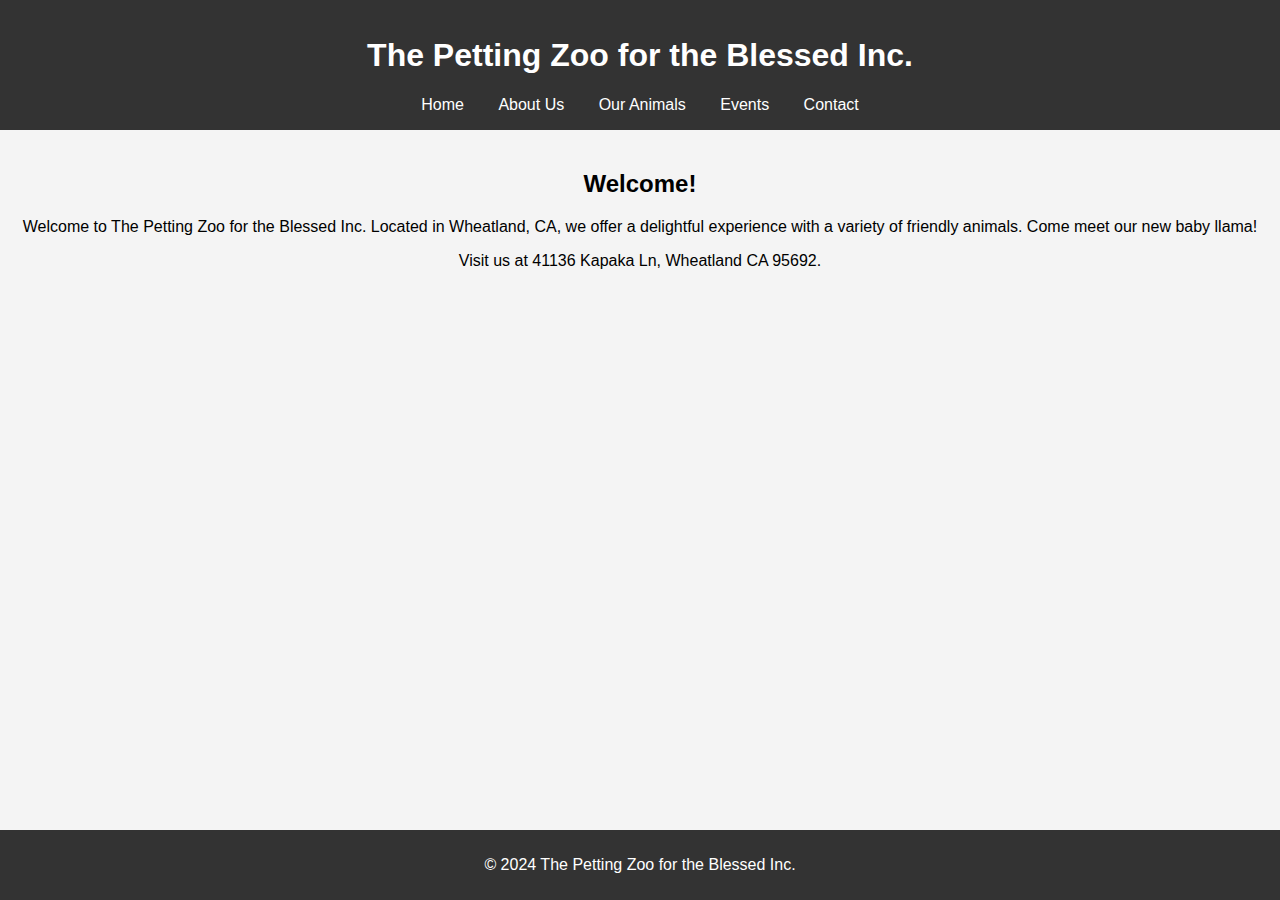
<file: index.html>
<!DOCTYPE html>
<html lang="en">
<head>
    <meta charset="UTF-8">
    <meta name="viewport" content="width=device-width, initial-scale=1.0">
    <title>The Petting Zoo for the Blessed Inc.</title>
    <link rel="stylesheet" href="styles.css">
</head>
<body>
    <header>
        <h1>The Petting Zoo for the Blessed Inc.</h1>
        <nav>
            <a href="index.html">Home</a>
            <a href="about.html">About Us</a>
            <a href="animals.html">Our Animals</a>
            <a href="events.html">Events</a>
            <a href="contact.html">Contact</a>
        </nav>
    </header>
    <main>
        <h2>Welcome!</h2>
        <p>Welcome to The Petting Zoo for the Blessed Inc. Located in Wheatland, CA, we offer a delightful experience with a variety of friendly animals. Come meet our new baby llama!</p>
        <p>Visit us at 41136 Kapaka Ln, Wheatland CA 95692.</p>
    </main>
    <footer>
        <p>&copy; 2024 The Petting Zoo for the Blessed Inc.</p>
    </footer>
</body>
</html>
</file>
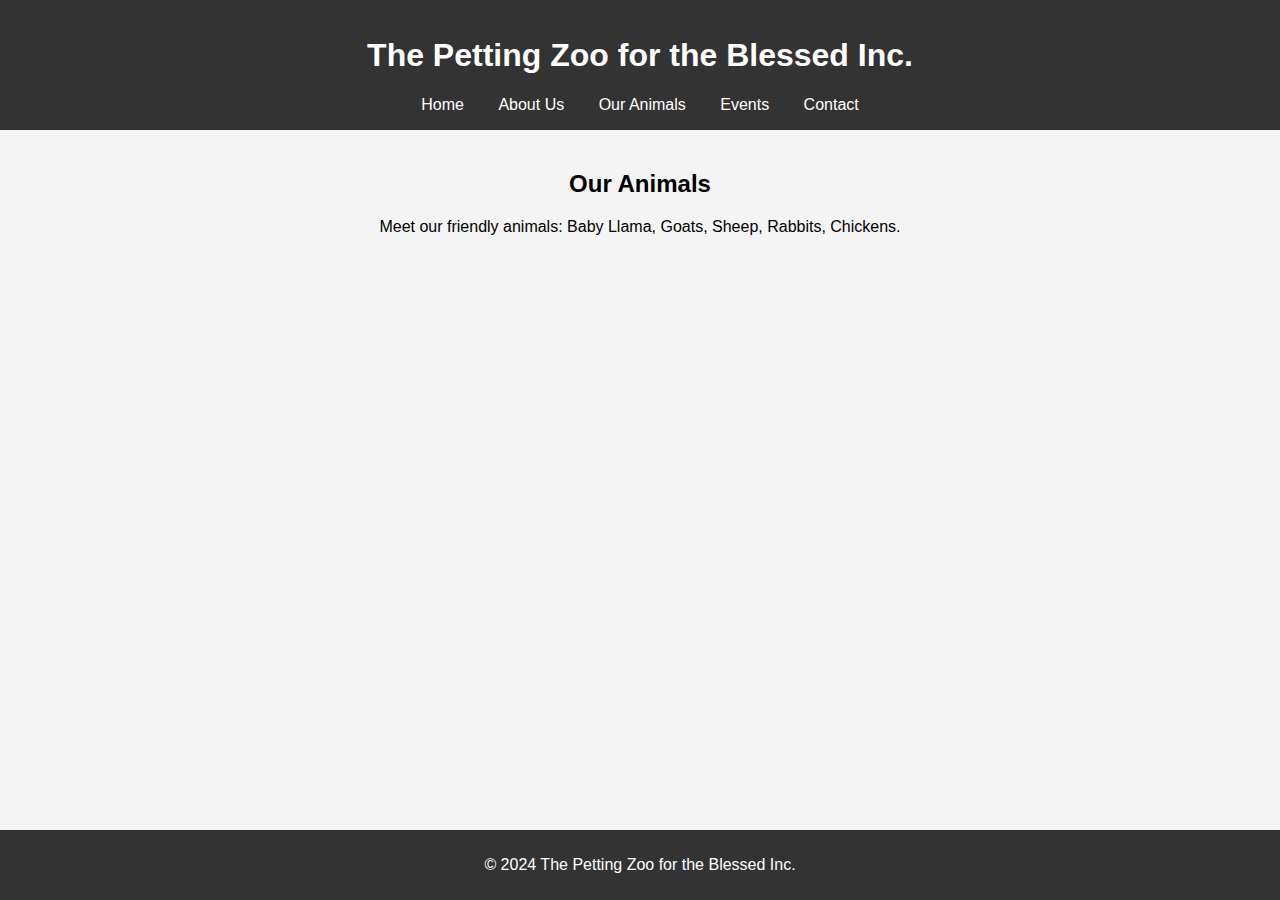
<file: animals.html>
<!DOCTYPE html>
<html lang="en">
<head>
    <meta charset="UTF-8">
    <meta name="viewport" content="width=device-width, initial-scale=1.0">
    <title>Our Animals - The Petting Zoo for the Blessed Inc.</title>
    <link rel="stylesheet" href="styles.css">
</head>
<body>
    <header>
        <h1>The Petting Zoo for the Blessed Inc.</h1>
        <nav>
            <a href="index.html">Home</a>
            <a href="about.html">About Us</a>
            <a href="animals.html">Our Animals</a>
            <a href="events.html">Events</a>
            <a href="contact.html">Contact</a>
        </nav>
    </header>
    <main>
        <h2>Our Animals</h2>
        <p>Meet our friendly animals: Baby Llama, Goats, Sheep, Rabbits, Chickens.</p>
    </main>
    <footer>
        <p>&copy; 2024 The Petting Zoo for the Blessed Inc.</p>
    </footer>
</body>
</html>
</file>
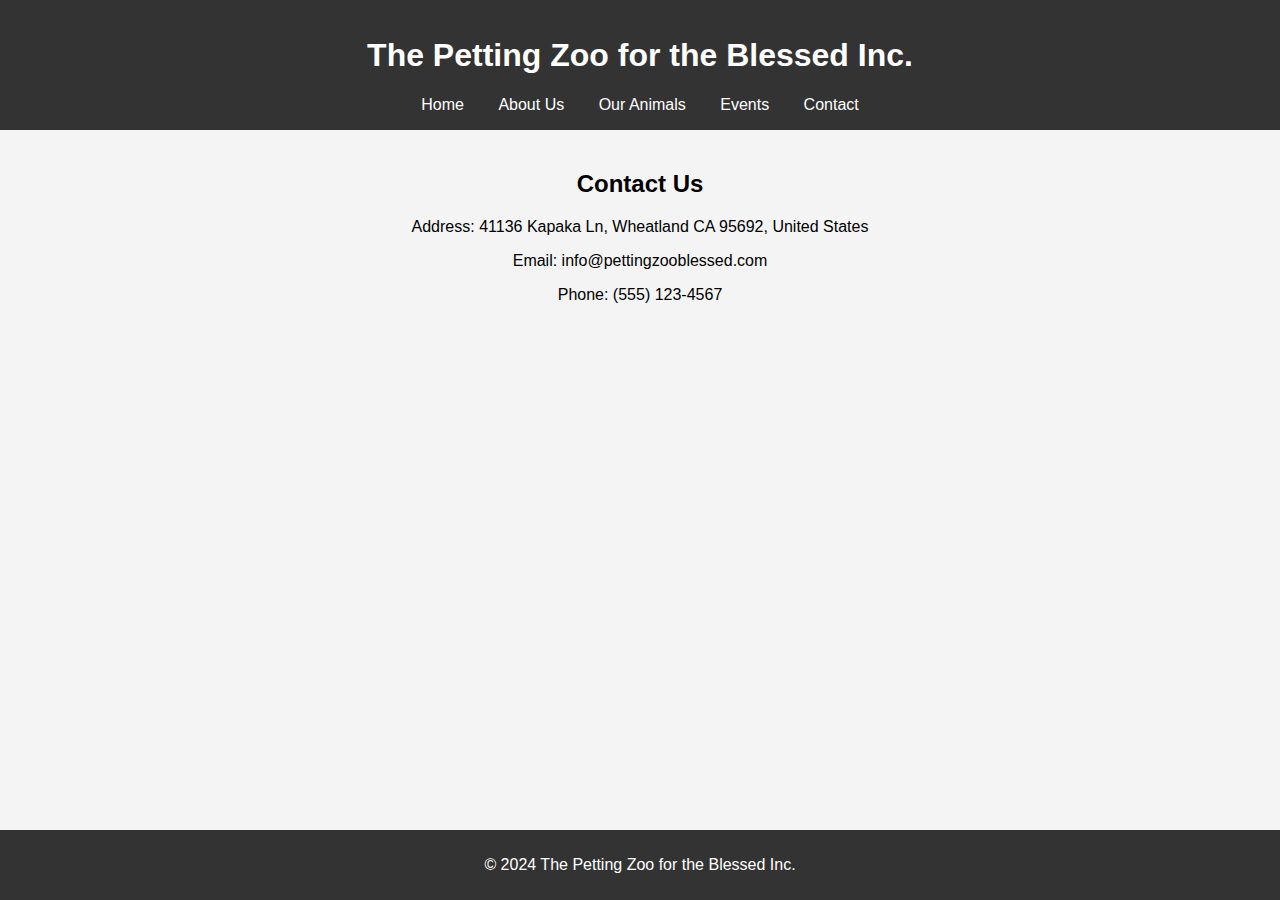
<file: contact.html>
<!DOCTYPE html>
<html lang="en">
<head>
    <meta charset="UTF-8">
    <meta name="viewport" content="width=device-width, initial-scale=1.0">
    <title>Contact - The Petting Zoo for the Blessed Inc.</title>
    <link rel="stylesheet" href="styles.css">
</head>
<body>
    <header>
        <h1>The Petting Zoo for the Blessed Inc.</h1>
        <nav>
            <a href="index.html">Home</a>
            <a href="about.html">About Us</a>
            <a href="animals.html">Our Animals</a>
            <a href="events.html">Events</a>
            <a href="contact.html">Contact</a>
        </nav>
    </header>
    <main>
        <h2>Contact Us</h2>
        <p>Address: 41136 Kapaka Ln, Wheatland CA 95692, United States</p>
        <p>Email: info@pettingzooblessed.com</p>
        <p>Phone: (555) 123-4567</p>
    </main>
    <footer>
        <p>&copy; 2024 The Petting Zoo for the Blessed Inc.</p>
    </footer>
</body>
</html>
</file>
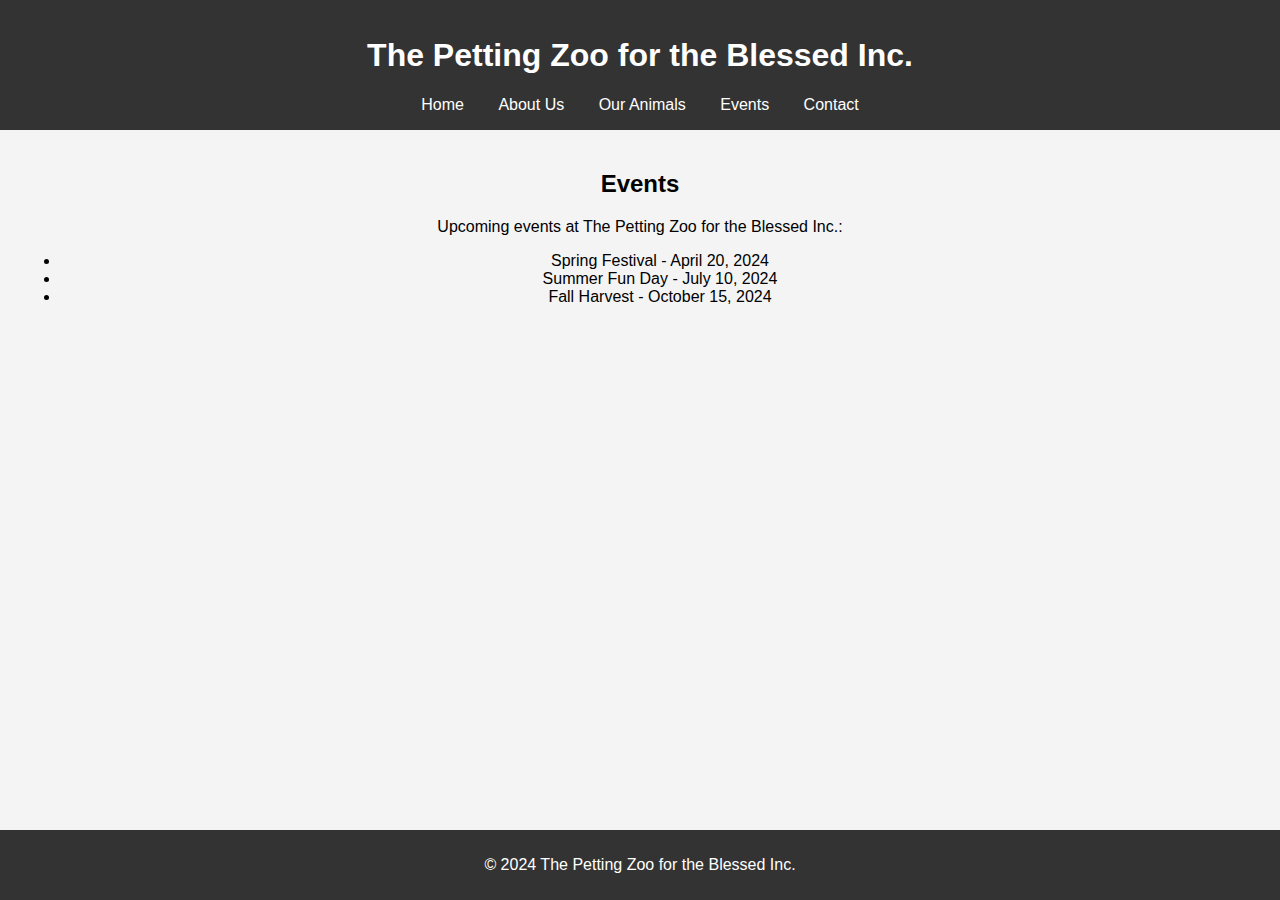
<file: events.html>
<!DOCTYPE html>
<html lang="en">
<head>
    <meta charset="UTF-8">
    <meta name="viewport" content="width=device-width, initial-scale=1.0">
    <title>Events - The Petting Zoo for the Blessed Inc.</title>
    <link rel="stylesheet" href="styles.css">
</head>
<body>
    <header>
        <h1>The Petting Zoo for the Blessed Inc.</h1>
        <nav>
            <a href="index.html">Home</a>
            <a href="about.html">About Us</a>
            <a href="animals.html">Our Animals</a>
            <a href="events.html">Events</a>
            <a href="contact.html">Contact</a>
        </nav>
    </header>
    <main>
        <h2>Events</h2>
        <p>Upcoming events at The Petting Zoo for the Blessed Inc.:</p>
        <ul>
            <li>Spring Festival - April 20, 2024</li>
            <li>Summer Fun Day - July 10, 2024</li>
            <li>Fall Harvest - October 15, 2024</li>
        </ul>
    </main>
    <footer>
        <p>&copy; 2024 The Petting Zoo for the Blessed Inc.</p>
    </footer>
</body>
</html>
</file>
<file: styles.css>
body {
    font-family: Arial, sans-serif;
    margin: 0;
    padding: 0;
    background-color: #f4f4f4;
}

header {
    background-color: #333;
    color: #fff;
    padding: 1em 0;
    text-align: center;
}

nav a {
    color: #fff;
    margin: 0 15px;
    text-decoration: none;
}

main {
    padding: 20px;
    text-align: center;
}

footer {
    background-color: #333;
    color: #fff;
    text-align: center;
    padding: 10px 0;
    position: fixed;
    bottom: 0;
    width: 100%;
}
</file>
